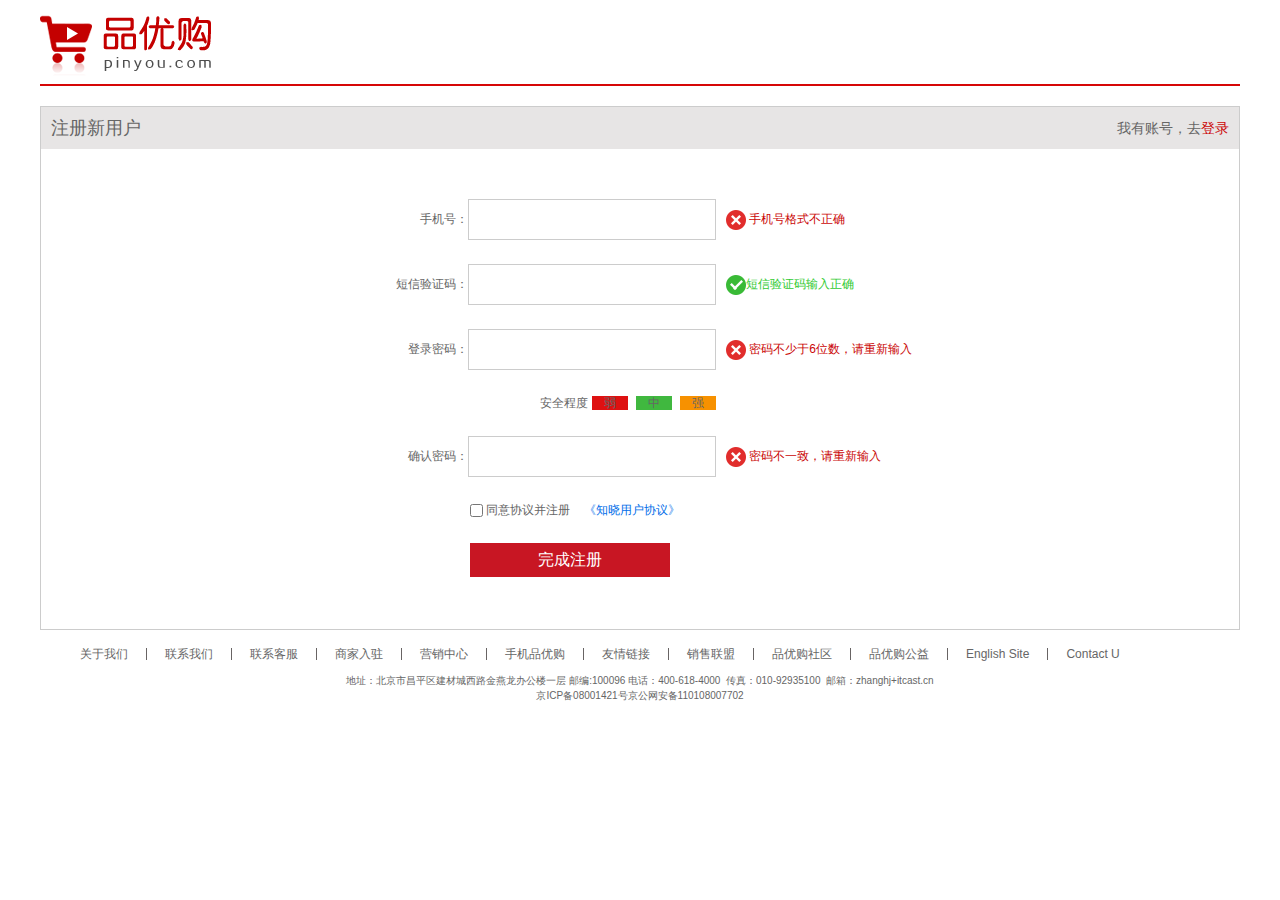
<file: register.html>
<!DOCTYPE html>
<html lang="en">

<head>
  <meta charset="UTF-8">
  <meta http-equiv="X-UA-Compatible" content="IE=edge">
  <meta name="viewport" content="width=device-width, initial-scale=1.0">
  <link rel="stylesheet" href="./css/register.css">
  <link rel="stylesheet" href="css/base.css">
  <link rel="shortcut icon" href="/favicon.ico" />
  <title>注册页面</title>
</head>

<body>
  <div class="w">
    <div class="header">
      <a href="index.html"><img src="./images/logo.png" alt="">
      </a>
    </div>
    <div class="registerarea">
      <div class="dd">
        <div class="dd_l">注册新用户</div>
        <div class="dd_r">我有账号，去<a href="#" class="allred">登录</a></div>
      </div>
      <div class="dt">
        <div class="reg_form">
          <form action="">
            <ul>
              <li><label for="">手机号：</label><input type="text" class="inp"><span class="error"><i class="error_icon"></i>
                  手机号格式不正确</span></li>
              <li><label for="">短信验证码：</label><input type="text" class="inp"><span class="success"><i
                    class="success_icon"></i>短信验证码输入正确</span></li>
              <li><label for="">登录密码：</label><input type="password" class="inp"><span class="error"><i
                    class="error_icon"></i> 密码不少于6位数，请重新输入</span></li>
              <li class="safe">安全程度<em class="ruo">弱</em><em class="zhong">中</em><em class="qiang">强</em></li>
              <li><label for="">确认密码：</label><input type="password" class="inp"><span class="error"><i
                    class="error_icon"></i> 密码不一致，请重新输入</span></li>
              <li class="ty"><input type="checkbox"> 同意协议并注册 <a href="#" class="allblue">&nbsp;&nbsp;&nbsp;《知晓用户协议》</a></li>
              <li><input type="submit" value="完成注册" class="btnwczc"></li>
            </ul>
          </form>
        </div>
      </div>
    </div>
    <div class="footer">
      <div class="moc_copyright">
        <div class="moc_copyright1">
          <ul>
            <li><a href="#">关于我们</a></li>
            <li></li>
            <li><a href="#">联系我们</a></li>
            <li></li>
            <li><a href="#">联系客服</a></li>
            <li></li>
            <li><a href="#">商家入驻</a></li>
            <li></li>
            <li><a href="#">营销中心</a></li>
            <li></li>
            <li><a href="#">手机品优购</a></li>
            <li></li>
            <li> <a href="#">友情链接</a></li>
            <li></li>
            <li><a href="#">销售联盟</a></li>
            <li></li>
            <li><a href="#">品优购社区</a></li>
            <li></li>
            <li><a href="#">品优购公益</a></li>
            <li></li>
            <li><a href="#">English Site</a></li>
            <li></li>
            <li><a href="#">Contact U</a></li>
          </ul>
        </div>
        <br>
        <div class="moc_copyright2">
          <p>地址：北京市昌平区建材城西路金燕龙办公楼一层&nbsp;邮编:100096&nbsp;电话：400-618-4000&nbsp; 传真：010-92935100&nbsp; 邮箱：zhanghj+itcast.cn
          </p>
          <p>京ICP备08001421号京公网安备110108007702</p>
        </div>
      </div>
    </div>
    </div>
  </div>
</body>

</html>
</file>
<file: css/register.css>
.w{
  width: 1200px;
  margin: 0 auto;
}
.allred{
  color: rgb(204, 4, 4);
}
.allblue{
  color: rgb(3, 110, 233);
}
.header{
  height: 84px;
  border-bottom: 2px solid rgb(214, 7, 7);
}
.header img{
  padding-top: 15px;
}
.registerarea{
  height: 522px;
  border: 1px solid #ccc;
  margin-top: 20px;
}
.registerarea .dd{
  height: 42px;
  background-color: rgb(231, 229, 229);
}
.registerarea .dd .dd_l{
  float: left;
  margin-left: 10px;
  line-height: 42px;
  font-size: 18px;
}
.registerarea .dd .dd_r{
  float: right;
  line-height: 42px;
  font-size: 14px;
  margin-right: 10px;
}
.dt .reg_form{
  width: 600px;
  margin: 50px auto 0;
  /* background-color:pink; */
}
.dt .reg_form ul li{
  margin: 24px 0;
}
.dt .reg_form ul li label{
   display: inline-block;
   width: 88px;
   text-align: right;
}
.dt .reg_form ul li .inp{
  width: 242px;
  height: 37px;
  border: 1px solid #ccc;
}
.dt .reg_form ul li .error{
  color: rgb(202, 6, 6);
  padding-left: 10px;
}
.error_icon{
  display: inline-block;
  width: 20px;
  height: 20px;
  vertical-align: middle;
  background: url(../images/error.png)  no-repeat;
} 
.dt .reg_form ul li .success{
  color: rgb(50, 202, 50);
  padding-left: 10px;
}
.success_icon{
  display: inline-block;
  width: 20px;
  height: 20px;
  vertical-align: middle;
  background: url(../images/success.png)  no-repeat;
} 
.safe{
  padding-left: 160px;
}
.safe em{
  margin: 0 4px;
  padding:0 12px;
}
.ruo{
 
  background-color: #de1111;
}
.zhong{
  background-color: #40b83f;
}
.qiang{
  background-color: #f79100;
}
.dt .reg_form ul .ty{
  margin-left: 90px;
}
.dt .reg_form ul li input{
  vertical-align: middle;
}
.btnwczc{
  width: 200px;
  height: 34px;
  background-color: #c81623;
  color: #fff;
  font-size: 16px;
  margin-left: 90px;
}
.moc_copyright .moc_copyright1 ul li{
  float: left;
}
.moc_copyright .moc_copyright1{
  padding-top: 15px;
  padding-bottom: 10px;
}
.moc_copyright .moc_copyright1 ul li:nth-child(even){
  width: 1px;
  height: 12px;
  background-color: rgb(104, 100, 100);
  margin-top: 3px;
  margin-left: 18px;
  margin-right: 18px;
}
.moc_copyright .moc_copyright2 p{
  text-align:center;
  font-size: 10px;
}
</file>
<file: css/base.css>
/* 把我们所有标签的内外边距清零 */
* {
    margin: 0;
    padding: 0；
    box-sizing：border-box
}
/* em 和 i 斜体的文字不倾斜 */
em,
i {
    font-style: normal
}
/* 去掉li 的小圆点 */
li {
    list-style: none
}

img {
    /* border 0 照顾低版本浏览器 如果 图片外面包含了链接会有边框的问题 */
    border: 0;
    /* 取消图片底侧有空白缝隙的问题 */
    vertical-align: middle
}

button {
    /* 当我们鼠标经过button 按钮的时候，鼠标变成小手 */
    cursor: pointer
}

a {
    color: #666;
    text-decoration: none
}

a:hover {
    color: #c81623
}

button,
input {
    /* "\5B8B\4F53" 就是宋体的意思 这样浏览器兼容性比较好 */
    font-family: Microsoft YaHei, Heiti SC, tahoma, arial, Hiragino Sans GB, "\5B8B\4F53", sans-serif;
    outline: none;
    border: 0;
}

body {
    /* CSS3 抗锯齿形 让文字显示的更加清晰 */
    -webkit-font-smoothing: antialiased;
    background-color: #fff;
    font: 12px/1.5 Microsoft YaHei, Heiti SC, tahoma, arial, Hiragino Sans GB, "\5B8B\4F53", sans-serif;
    color: #666
}

.hide,
.none {
    display: none
}
/* 清除浮动 */
.clearfix:after {
    visibility: hidden;
    clear: both;
    display: block;
    content: ".";
    height: 0
}

.clearfix {
    *zoom: 1
}
</file>
